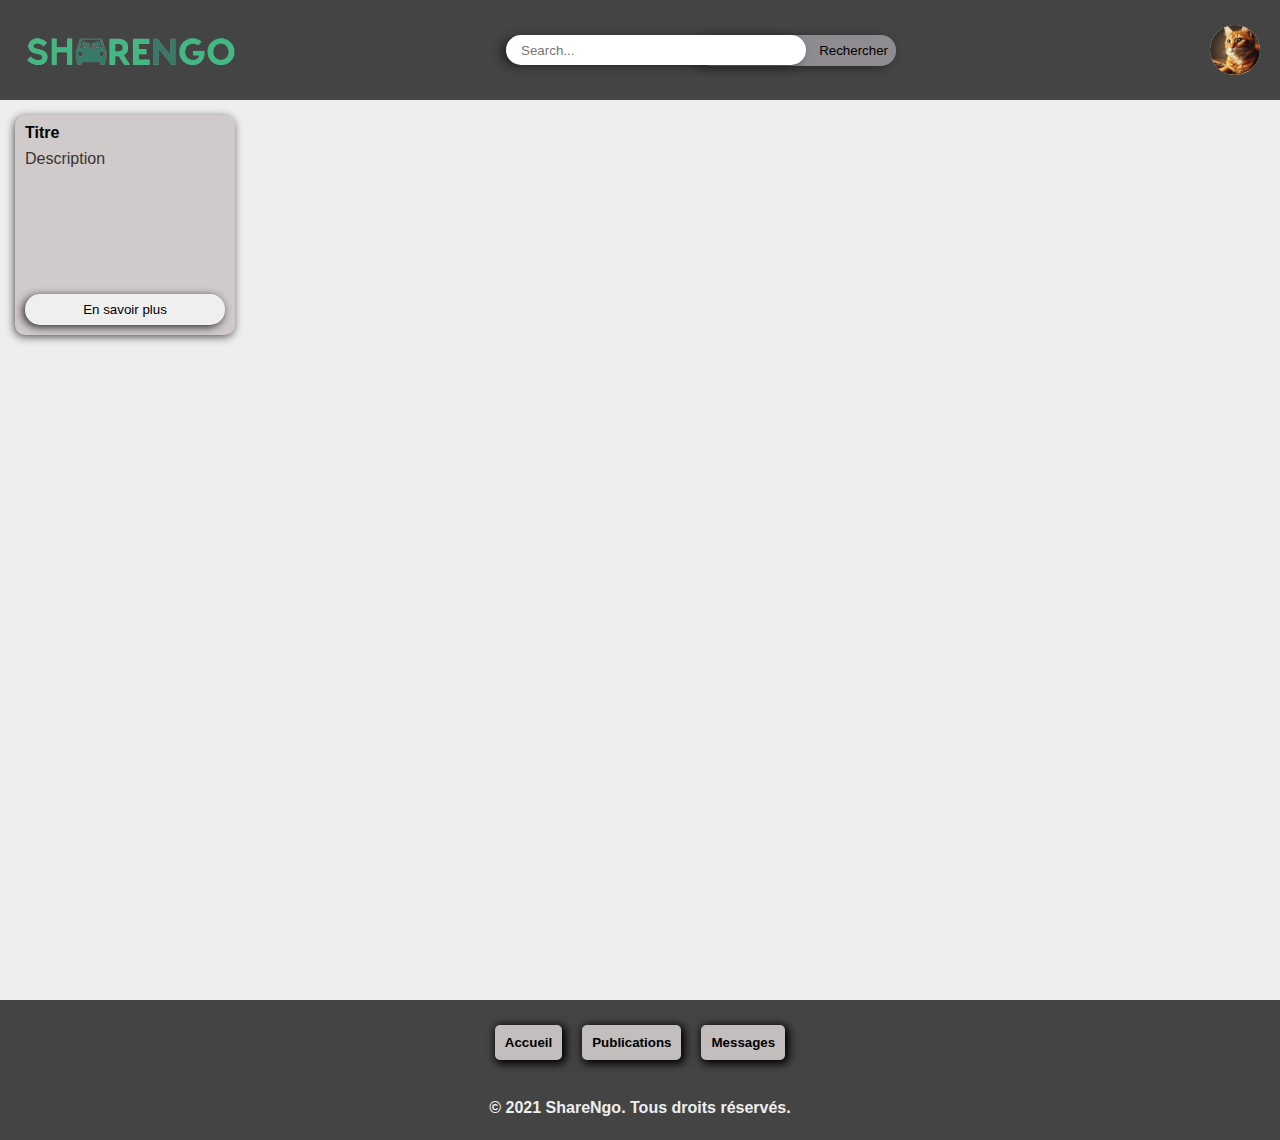
<file: index.html>
<!DOCTYPE html>
<html lang="fr">
    <head>
        <meta charset="UTF-8" />
        <meta name="viewport" content="width=device-width, initial-scale=1.0" />
        <link rel="stylesheet" href="./public/css/bases.css" />
        <link rel="stylesheet" href="./public/css/index.css" />
        <link rel="stylesheet" href="./public/css/components/cards.css" />
        <script src="./js/profile.js" defer></script>
        <title>ShareNgo</title>
    </head>
    <body>
        <header>
            <!-- <h1>ShareNgo</h1> -->
            <div id="logo">
                <img src="./public/assets/logo.png" alt="logo" />
            </div>
            <nav>
                <!-- Barre de recherche -->
                <label for="search-bar"></label>
                <input type="search" id="search-bar" name="search" placeholder="Search..." />
                <button>Rechercher</button>
            </nav>
            <!-- Bulle de profile -->
            <div id="bubble">
                <div id="profile">
                    <!-- bulle : img logo -->
                    <img src="./public/assets/chat.jpeg" alt="profile" />
                </div>
                <div id="toggle">
                    <ul>
                        <a href="./pages/account.html">Mon Compte</a>
                    </ul>
                    <ul>
                        <a href="./pages/publication.html">Mes publications</a>
                    </ul>
                    <ul>
                        <a href="./pages/reservation.html">Mes reservations</a>
                    </ul>
                    <ul>
                        <a href="./pages/message.html">Mes conversations</a>
                    </ul>
                    <ul>
                        <a href="./pages/settings.html">Paramètres</a>
                    </ul>
                </div>
            </div>
        </header>
        <main>
            <section id="container">
                <!-- Cards -->
                <article id="card">
                    <div>
                        <h2>Titre</h2>
                        <p>Description</p>
                    </div>
                    <button>En savoir plus</button>
                </article>

                <!-- <article id="card">
                    <div>
                        <h2>Titre</h2>
                        <p>Description</p>
                    </div>
                    <button>En savoir plus</button>
                </article> -->
            </section>
        </main>
        <footer>
            <section id="end-section">
                <button><a href="./index.html">Accueil</a></button>
                <button><a href="./pages/publication.html">Publications</a></button>
                <button><a href="./pages/message.html">Messages</a></button>
            </section>
            <p>&copy; 2021 ShareNgo. Tous droits réservés.</p>
        </footer>
    </body>
</html>
</file>
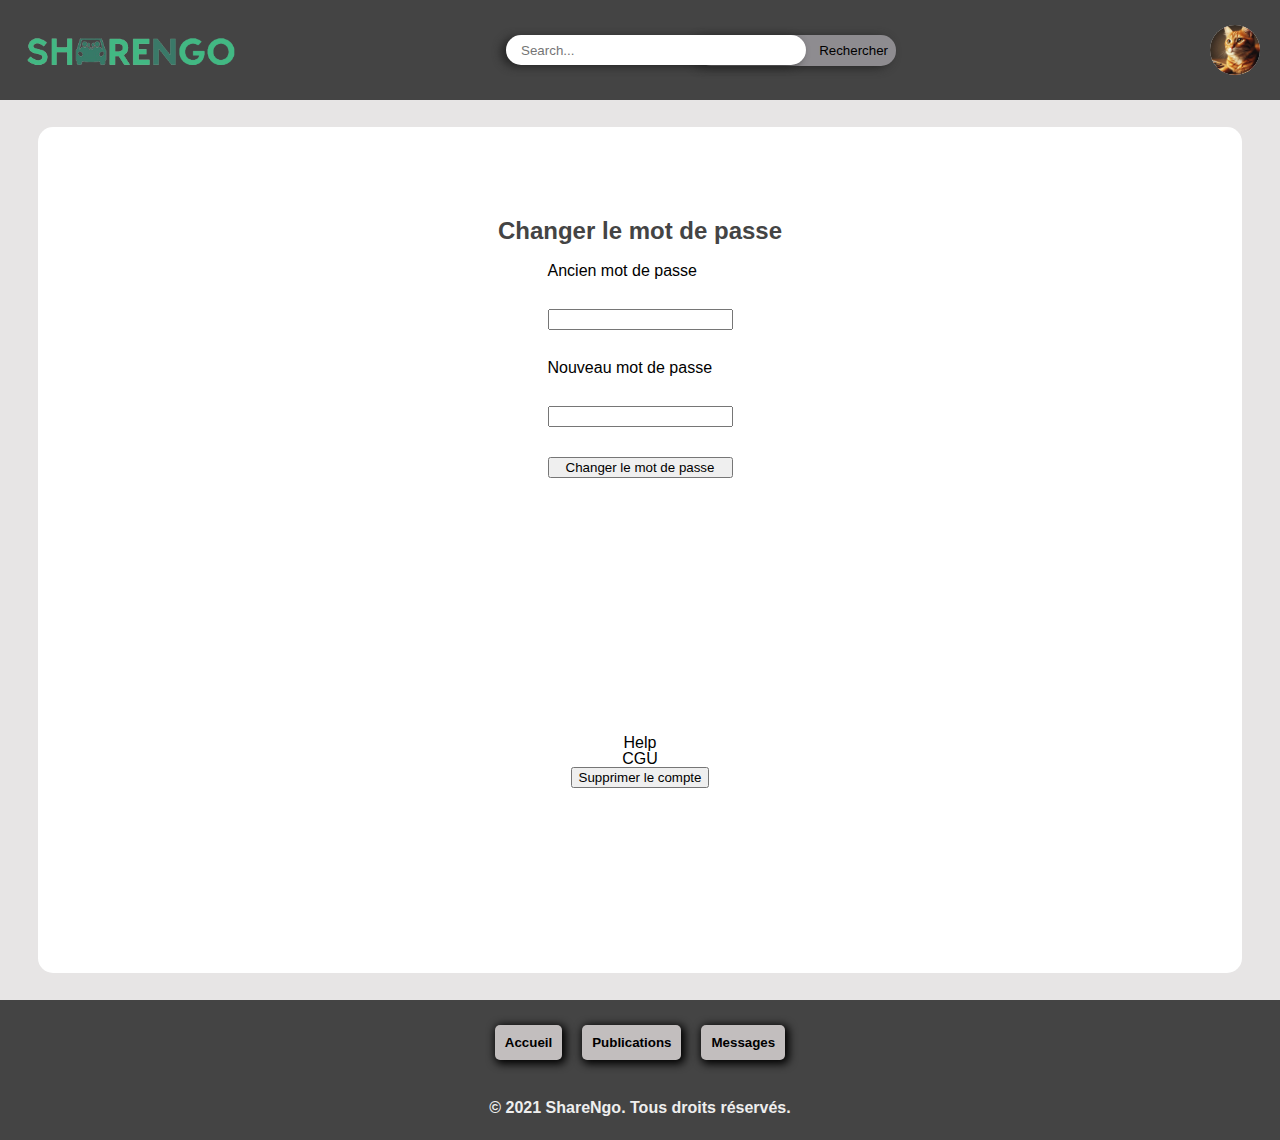
<file: pages/settings.html>
<!DOCTYPE html>
<html lang="fr">
    <head>
        <meta charset="UTF-8" />
        <meta name="viewport" content="width=device-width, initial-scale=1.0" />
        <title>Paramètres</title>
        <link rel="stylesheet" href="../public/css/bases.css" />
        <link rel="stylesheet" href="../public/css/index.css" />
        <link rel="stylesheet" href="../public/css/settings.css" />
        <script src="../js/profile.js" defer></script>
        <title>ShareNgo</title>
    </head>
    <body>
        <header>
            <!-- <h1>ShareNgo</h1> -->
            <div id="logo">
                <img src="../public/assets/logo.png" alt="logo" />
            </div>
            <nav>
                <!-- Barre de recherche -->
                <label for="search-bar"></label>
                <input type="search" id="search-bar" name="search" placeholder="Search..." />
                <button>Rechercher</button>
            </nav>
            <!-- Bulle de profile -->
            <div id="bubble">
                <div id="profile">
                    <!-- bulle : img logo -->
                    <img src="../public/assets/chat.jpeg" alt="profile" />
                </div>
                <div id="toggle">
                    <ul>
                        <a href="./pages/account.html">Mon Compte</a>
                    </ul>
                    <ul>
                        <a href="./pages/publication.html">Mes publications</a>
                    </ul>
                    <ul>
                        <a href="./pages/reservation.html">Mes reservations</a>
                    </ul>
                    <ul>
                        <a href="./pages/message.html">Mes conversations</a>
                    </ul>
                    <ul>
                        <a href="./pages/settings.html">Paramètres</a>
                    </ul>
                </div>
            </div>
        </header>
        <main>
            <section class="settings">
                <section class="password">
                    <h2>Changer le mot de passe</h2>
                    <form>
                        <label for="old-password">Ancien mot de passe</label>
                        <input type="password" id="old-password" name="old-password" />

                        <label for="new-password">Nouveau mot de passe</label>
                        <input type="password" id="new-password" name="new-password" />

                        <button type="submit">Changer le mot de passe</button>
                    </form>
                </section>
                <section class="infos">
                    <div class="help">
                        <!-- download pdf help -->
                        Help
                    </div>
                    <div class="cgu">
                        <!-- redirect page CGU -->
                        CGU
                    </div>
                    <button class="delete-account" onclick="console.log('delete')">Supprimer le compte</button>
                </section>
            </section>
        </main>
        <footer>
            <section id="end-section">
                <button><a href="../index.html">Accueil</a></button>
                <button><a href="../pages/publication.html">Publications</a></button>
                <button><a href="../pages/message.html">Messages</a></button>
            </section>
            <p>&copy; 2021 ShareNgo. Tous droits réservés.</p>
        </footer>
        <!-- <script>
            function toggleDropdown() {
                var dropdown = document.querySelector('.profile-dropdown');
                dropdown.style.display = dropdown.style.display === 'none' ? 'block' : 'none';
            }

            function changePassword() {
                // Fonction pour changer le mot de passe
            }

            function cancelChange() {
                // Fonction pour annuler le changement de mot de passe
            }

            function deleteAccount() {
                // Fonction pour supprimer le compte
            }
        </script> -->
    </body>
</html>
</file>
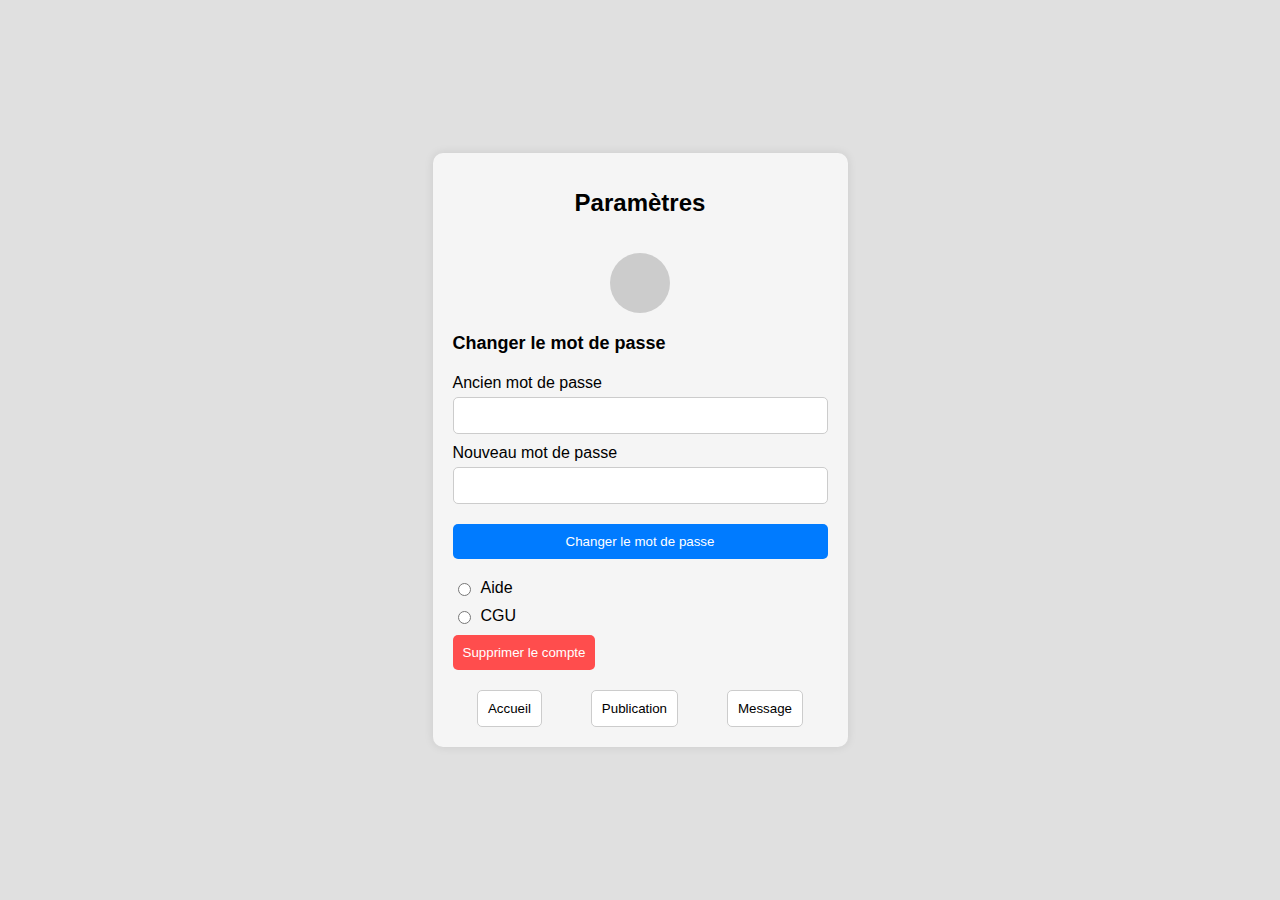
<file: test/test.html>
<!DOCTYPE html>
<html lang="fr">
    <head>
        <meta charset="UTF-8" />
        <meta name="viewport" content="width=device-width, initial-scale=1.0" />
        <title>Paramètres</title>
        <link rel="stylesheet" href="styles.css" />
    </head>
    <body>
        <div class="container">
            <header>
                <h1>Paramètres</h1>
            </header>
            <main>
                <section class="profile-section">
                    <div class="profile-pic"></div>
                </section>
                <section class="password-section">
                    <h2>Changer le mot de passe</h2>
                    <form>
                        <label for="old-password">Ancien mot de passe</label>
                        <input type="password" id="old-password" name="old-password" />

                        <label for="new-password">Nouveau mot de passe</label>
                        <input type="password" id="new-password" name="new-password" />

                        <button type="submit">Changer le mot de passe</button>
                    </form>
                </section>
                <section class="other-options">
                    <div class="option">
                        <input type="radio" id="help" name="options" />
                        <label for="help">Aide</label>
                    </div>
                    <div class="option">
                        <input type="radio" id="terms" name="options" />
                        <label for="terms">CGU</label>
                    </div>
                    <button class="delete-account">Supprimer le compte</button>
                </section>
            </main>
            <footer>
                <button>Accueil</button>
                <button>Publication</button>
                <button>Message</button>
            </footer>
        </div>
    </body>
</html>
</file>
<file: public/css/index.css>
header {
    display: flex;
    justify-content: space-between;
    align-items: center;
    height: 90px;
    background-color: #444;
    padding: 5px 20px;
}

#logo {
    height: 50px;
}
#logo > img {
    height: 100%;
}

nav {
    display: flex;
    justify-content: space-between;
    position: relative;
    align-items: center;
    padding: 10px 20px;
    background-color: #444;
}

/* Input de recherche */
nav > #search-bar {
    border-radius: 15px;
    border: none;
    z-index: 1;
    position: absolute;
    left: -200px;
    width: 300px;
    height: 20px;
    padding: 15px;

    box-shadow: -5px 2px 8px 0px #272727;
}

nav > button {
    z-index: 0;
    border-radius: 15px;
    position: absolute;
    border: none;
    left: -10px;
    text-align: end;
    padding: 8px;
    width: 200px;
    background-color: #8e8c90;
    box-shadow: -5px 2px 10px 0px #272727;
}
nav > button:hover {
    background-color: #c6c3c8;
}

main {
    display: flex;
    justify-content: center;
    height: 100vh;
    align-items: center;
    background-color: #e7e5e5;
}

main > section {
    width: 100%;
    height: 100%;
    background-color: #eee;
}

/* Button 
button {
    padding: 10px;
    border: none;
    background-color: #6ccf76;
    text-align: center;
    width: 100%;
    cursor: pointer;
}
*/
/* Footer */

footer {
    display: flex;
    flex-direction: column;
    justify-content: center;
    align-items: center;
    height: 120px;
    padding: 10px 20px;
    background-color: #444;
}

footer > p {
    margin: 0;
    color: #eee;
    font-weight: bold;
    padding: 20px;
}

footer > #end-section {
    display: flex;
    justify-content: center;
    align-items: center;
    padding: 10px 20px;
    background-color: #444;
}

#end-section > button {
    border: none;
    border-radius: 5px;
    box-shadow: 2px 2px 8px 2px #000000;
    padding: 10px;
    margin: 10px;
    color: #bb0606;
    background-color: #c2bebe;
}

#end-section > button:hover {
    background-color: #ffffff;
}

#end-section > button > a {
    text-decoration: none;
    color: #000000;
    font-weight: bold;
}

#profile {
    border-radius: 50%;
    background-color: #eee;
    width: 50px;
    height: 50px;
    cursor: pointer;
}

#profile:hover {
    box-shadow: 2px 2px 8px 2px #000000;
}

#profile > img {
    object-fit: cover;
    height: 100%;
    width: 100%;
    border-radius: 50%;
}

#bubble {
    position: relative;
    border-radius: 50%;
    width: 50px;
    height: 50px;
}

#toggle {
    position: absolute;
    top: 60px;
    right: 30px;
    background-color: #484848b0;
    min-width: 200px;
    display: flex;
    flex-direction: column;
    border-radius: 10px;
}

#toggle > ul {
    padding: 10px;
    text-decoration: none;
    color: #fff;
    background-color: #d1c9c9da;
    border-radius: 15px;
    margin: 10px;
}

#toggle > ul > a {
    text-decoration: none;
    color: #fff;
}

/*
#end-section > button > a:hover {
    color: #a40ed1;
}
*/
</file>
<file: public/css/components/cards.css>
#container {
    display: flex;
    flex-direction: row;
    height: 100%;
    gap: 10px;
}
/*
main {
    background-color: #007bff;
}*/

#card {
    cursor: pointer;
    background-color: #d1caca;
    height: 200px;
    min-width: 200px;
    border-radius: 10px;
    box-shadow: 0 0 0.5rem rgba(0, 0, 0, 0.1);
    padding: 10px;
    margin: 15px;
    box-shadow: -1px 2px 8px 0px #545353;

    display: flex;
    flex-direction: column;
    justify-content: space-between;
}

#card:hover {
    box-shadow: -2px 2px 8px 0px #363434;
}

#card > div > h2 {
    font-weight: bold;
    padding-bottom: 10px;
}

#card > div > p {
    color: #363434;
}

#card > button {
    border-radius: 15px;
    border: none;
    padding: 8px;
    box-shadow: -2px 2px 8px 0px #272727;
}

#card > button:hover {
    transform: scale(1.04);
}
</file>
<file: public/css/settings.css>
/*
       <section class="password">
                <h2>Changer le mot de passe</h2>
                <form>
                    <label for="old-password">Ancien mot de passe</label>
                    <input type="password" id="old-password" name="old-password" />

                    <label for="new-password">Nouveau mot de passe</label>
                    <input type="password" id="new-password" name="new-password" />

                    <button type="submit">Changer le mot de passe</button>
                </form>
        </section>
        <section class="other-options">
                <div class="option">
                    <input type="radio" id="help" name="options" />
                    <label for="help">Aide</label>
                </div>
                <div class="option">
                    <input type="radio" id="terms" name="options" />
                    <label for="terms">CGU</label>
                </div>
                <button class="delete-account" onclick="console.log('delete')">Supprimer le compte</button>
        </section>

*/
.settings {
    display: flex;
    flex-direction: column;
    align-items: center;
    justify-content: center;
    height: 94%;
    width: 94%;
    border-radius: 15px;
    background-color: rgb(255, 255, 255);
}

.password {
    display: flex;
    flex-direction: column;
    align-items: center;
    justify-content: center;
    height: 50%;
    width: 100%;
    border-radius: 15px;
}

.password > h2 {
    margin: 0;
    padding: 20px;
    font-size: 1.5em;
    font-weight: bold;
    color: #444;
}
.password > form {
    display: flex;
    flex-direction: column;
    gap: 30px;
}

.infos {
    display: flex;
    flex-direction: column;
    align-items: center;
    justify-content: center;
    height: 50%;
    width: 100%;
    border-radius: 15px;
}
</file>
<file: test/styles.css>
/* styles.css */
body {
    font-family: Arial, sans-serif;
    margin: 0;
    padding: 0;
    background-color: #e0e0e0;
    display: flex;
    justify-content: center;
    align-items: center;
    height: 100vh;
}

.container {
    width: 375px;
    background-color: #f5f5f5;
    border-radius: 10px;
    box-shadow: 0 0 10px rgba(0, 0, 0, 0.1);
    padding: 20px;
    display: flex;
    flex-direction: column;
    justify-content: space-between;
}

header {
    text-align: center;
    margin-bottom: 20px;
}

header h1 {
    font-size: 24px;
}

main {
    flex: 1;
}

.profile-section {
    display: flex;
    justify-content: center;
    margin-bottom: 20px;
}

.profile-pic {
    width: 60px;
    height: 60px;
    background-color: #ccc;
    border-radius: 50%;
}

.password-section h2 {
    font-size: 18px;
    margin-bottom: 10px;
}

.password-section form {
    display: flex;
    flex-direction: column;
}

.password-section label {
    margin: 10px 0 5px;
}

.password-section input {
    padding: 10px;
    border: 1px solid #ccc;
    border-radius: 5px;
}

.password-section button {
    margin-top: 20px;
    padding: 10px;
    background-color: #007bff;
    color: white;
    border: none;
    border-radius: 5px;
    cursor: pointer;
}

.password-section button:hover {
    background-color: #0056b3;
}

.other-options {
    margin-top: 20px;
}

.option {
    display: flex;
    align-items: center;
    margin-bottom: 10px;
}

.option input {
    margin-right: 10px;
}

.delete-account {
    padding: 10px;
    background-color: #ff4d4d;
    color: white;
    border: none;
    border-radius: 5px;
    cursor: pointer;
}

.delete-account:hover {
    background-color: #cc0000;
}

footer {
    display: flex;
    justify-content: space-around;
    margin-top: 20px;
}

footer button {
    padding: 10px;
    background-color: #fff;
    border: 1px solid #ccc;
    border-radius: 5px;
    cursor: pointer;
}

footer button:hover {
    background-color: #f0f0f0;
}
</file>
<file: public/css/bases.css>
/* reset.css */
/* http://meyerweb.com/eric/tools/css/reset/ 
   v2.0 | 20110126
   License: none (public domain)
*/

html,
body,
div,
span,
applet,
object,
iframe,
h1,
h2,
h3,
h4,
h5,
h6,
p,
blockquote,
pre,
a,
abbr,
acronym,
address,
big,
cite,
code,
del,
dfn,
em,
img,
ins,
kbd,
q,
s,
samp,
small,
strike,
strong,
sub,
sup,
tt,
var,
b,
u,
i,
center,
dl,
dt,
dd,
ol,
ul,
li,
fieldset,
form,
label,
legend,
table,
caption,
tbody,
tfoot,
thead,
tr,
th,
td,
article,
aside,
canvas,
details,
embed,
figure,
figcaption,
footer,
header,
hgroup,
menu,
nav,
output,
ruby,
section,
summary,
time,
mark,
audio,
video {
    margin: 0;
    padding: 0;
    border: 0;
    font-size: 100%;
    font: inherit;
    vertical-align: baseline;
    font-family: 'Franklin Gothic Medium', 'Arial Narrow', Arial, sans-serif;
}

/* HTML5 display-role reset for older browsers */
article,
aside,
details,
figcaption,
figure,
footer,
header,
hgroup,
menu,
nav,
section {
    display: block;
}

body {
    line-height: 1;
}

ol,
ul {
    list-style: none;
}

blockquote,
q {
    quotes: none;
}

blockquote:before,
blockquote:after,
q:before,
q:after {
    content: '';
    content: none;
}

table {
    border-collapse: collapse;
    border-spacing: 0;
}
</file>
